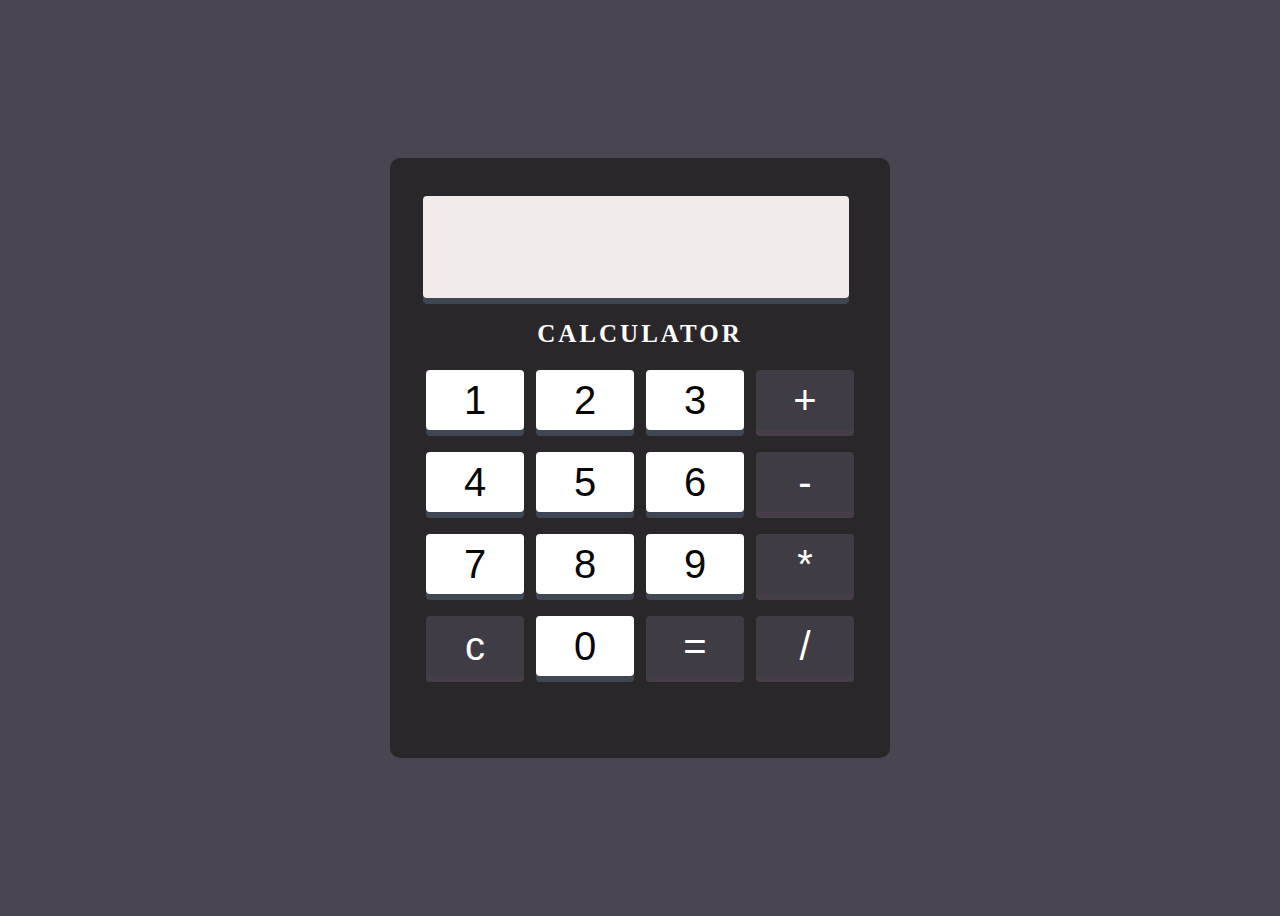
<file: calculator1/calculator1/index.html>
<!DOCTYPE html>
<html lang="en">
<head>
    <meta charset="UTF-8">
    <title>Simple Calculator - Only Html</title>
    <link rel="stylesheet" href="index.css">
</head>

<body>
    <form action="" name="calculator">
        <table>
            <tr>
                <td colspan="4"><input type="text" id="display" disabled></td>
            </tr>
            <tr>
                <td>
                    <p>CALCULATOR </p>
                </td>
            </tr>
            <tr>
                <td><input type="button" value="1" onclick="calculator.display.value += '1'"></td>
                <td><input type="button" value="2" onclick="calculator.display.value += '2'"></td>
                <td><input type="button" value="3" onclick="calculator.display.value += '3'"></td>
                <td><input class="operator" type="button" value="+" onclick="calculator.display.value += '+'"></td>
            </tr>
            <tr>
                <td><input type="button" value="4" onclick="calculator.display.value += '4'"></td>
                <td><input type="button" value="5" onclick="calculator.display.value += '5'"></td>
                <td><input type="button" value="6" onclick="calculator.display.value += '6'"></td>
                <td><input class="operator" type="button" value="-" onclick="calculator.display.value += '-'"></td>
            </tr>
            <tr>
                <td><input type="button" value="7" onclick="calculator.display.value += '7'"></td>
                <td><input type="button" value="8" onclick="calculator.display.value += '8'"></td>
                <td><input type="button" value="9" onclick="calculator.display.value += '9'"></td>
                <td><input class="operator" type="button" value="*" onclick="calculator.display.value += '*'"></td>
            </tr>
            <tr>
                <td><input class="clear" type="button" value="c" onclick="calculator.display.value = ''"></td>
                <td><input type="button" value="0" onclick="calculator.display.value += '0'"></td>
                <td><input class="operator" type="button" value="=" onclick="calculator.display.value = eval(calculator.display.value)"></td>
                <td><input class="operator" type="button" value="/" onclick="calculator.display.value += '/'"></td>
            </tr>
            <tr>
                <td>

                </td>
            </tr>
        </table>
    </form>
</body></html>
</file>
<file: calculator1/calculator1/index.css>
body {
    background-color:#4b4453;
    height: 100vh;
    display: flex;
    justify-content: center;
    align-items: center;
    overflow: hidden;
}

a {
    color: #990707;
    text-decoration: none;
}



table {
    margin: auto;
    background-color:#2a272a;
    position: relative;
    width: 500px;
    height: 600px;
    padding: 25px;
    text-align: center;
    border-radius: 10px;
}

table tr {
    display: flex;
    justify-content: center;
}

table tr:first-child {
    max-width: 95%;
}

table tr:first-child td input:hover,
table tr:first-child td input:focus {
    pointer-events: none;
}

table tr:first-child td {
    width: 100%;
}

table tr:last-child td p {
    position: absolute;
    font-size: 15px;
    right: 30px;
}

table tr:last-child td p:first-child {
    bottom: 10px;    
}

table tr:last-child td p:last-child {
    bottom: 30px;
}

table tr td {
    margin: 5px 0;
    display: inline-block;
}

td p {
    margin: 5px 0;
    font-size: 25px;
    letter-spacing: 3px;
    color: #fff;
    font-weight: bold;
}

input {
    outline: 0;
    position: relative;
    border: 0;
    top: 0;
    color: #070607;
    background-color: #ffffff;
    box-shadow: 0 6px 0 #3f4754;
    border-radius: 4px;
    width: 98px;
    height: 60px;
    margin: 5px;
    font-size: 40px;
    transition: all 0.2s ease-in-out 0s;
}

input:hover,
input:focus {
    top: 4px;
    cursor: pointer;
    box-shadow: 0 2px 0 #ffffff;
}

#display {
    width: 100%;
    font-size: 60px;
    text-align: center;
    background-color: #f1ebeb;
    float: left;
    height: 100px;

}

.operator {
    color: #fff;
    background-color:#3f3c45;
}

.clear {
    color: #fff;
    background-color:#3f3c45;
}

input.operator,
input.operator,
input.clear,
input.clear {
    box-shadow: 0 6px 0#463d49;
}

input.operator:hover,
input.operator:focus,
input.clear:hover,
input.clear:focus {
    box-shadow: 0 2px 0 #faf7f7;
}
</file>
